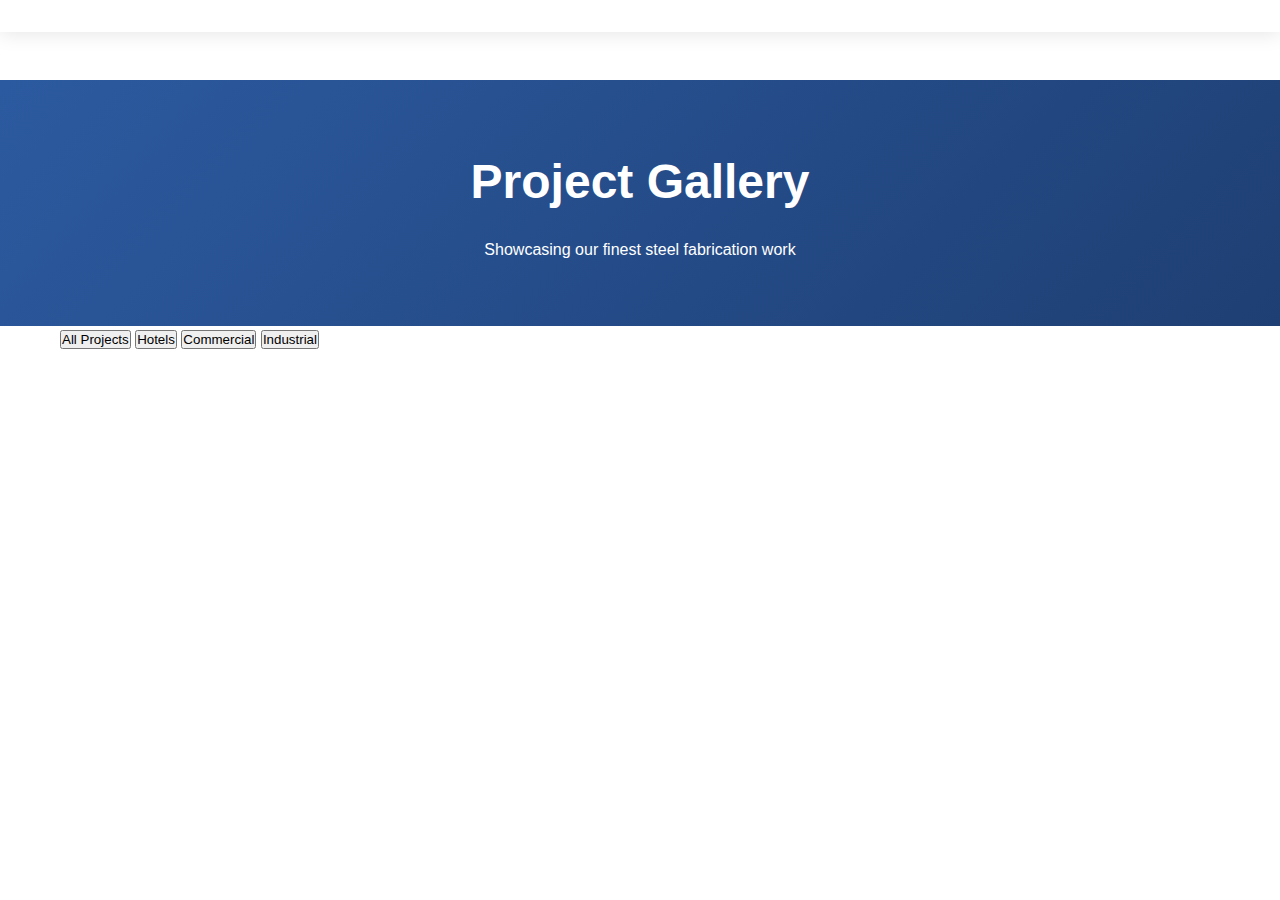
<file: gallery.html>
<!DOCTYPE html>
<html lang="en">
<head>
    <meta charset="UTF-8">
    <meta name="viewport" content="width=device-width, initial-scale=1.0">
    <title>Photo Gallery - Surya Metals</title>
    <link rel="stylesheet" href="css/style.css">
    <link href="https://cdnjs.cloudflare.com/ajax/libs/font-awesome/6.0.0/css/all.min.css" rel="stylesheet">
</head>
<body>
    <!-- Navigation -->
    <nav class="navbar">
        <!-- Same navigation as other pages -->
    </nav>

    <!-- Gallery Hero -->
    <section class="page-hero">
        <div class="container">
            <h1>Project Gallery</h1>
            <p>Showcasing our finest steel fabrication work</p>
        </div>
    </section>

    <!-- Gallery Filters -->
    <section class="gallery-section">
        <div class="container">
            <div class="gallery-filters">
                <button class="filter-btn active" data-filter="all">All Projects</button>
                <button class="filter-btn" data-filter="hotel">Hotels</button>
                <button class="filter-btn" data-filter="commercial">Commercial</button>
                <button class="filter-btn" data-filter="industrial">Industrial</button>
            </div>
            
            <div class="gallery-grid" id="gallery-grid">
                <!-- Gallery items will be loaded dynamically -->
            </div>
        </div>
    </section>

    <!-- Include footer and chatbot -->
    <script src="js/main.js"></script>
    <script src="js/chatbot.js"></script>
</body>
</html>
</file>
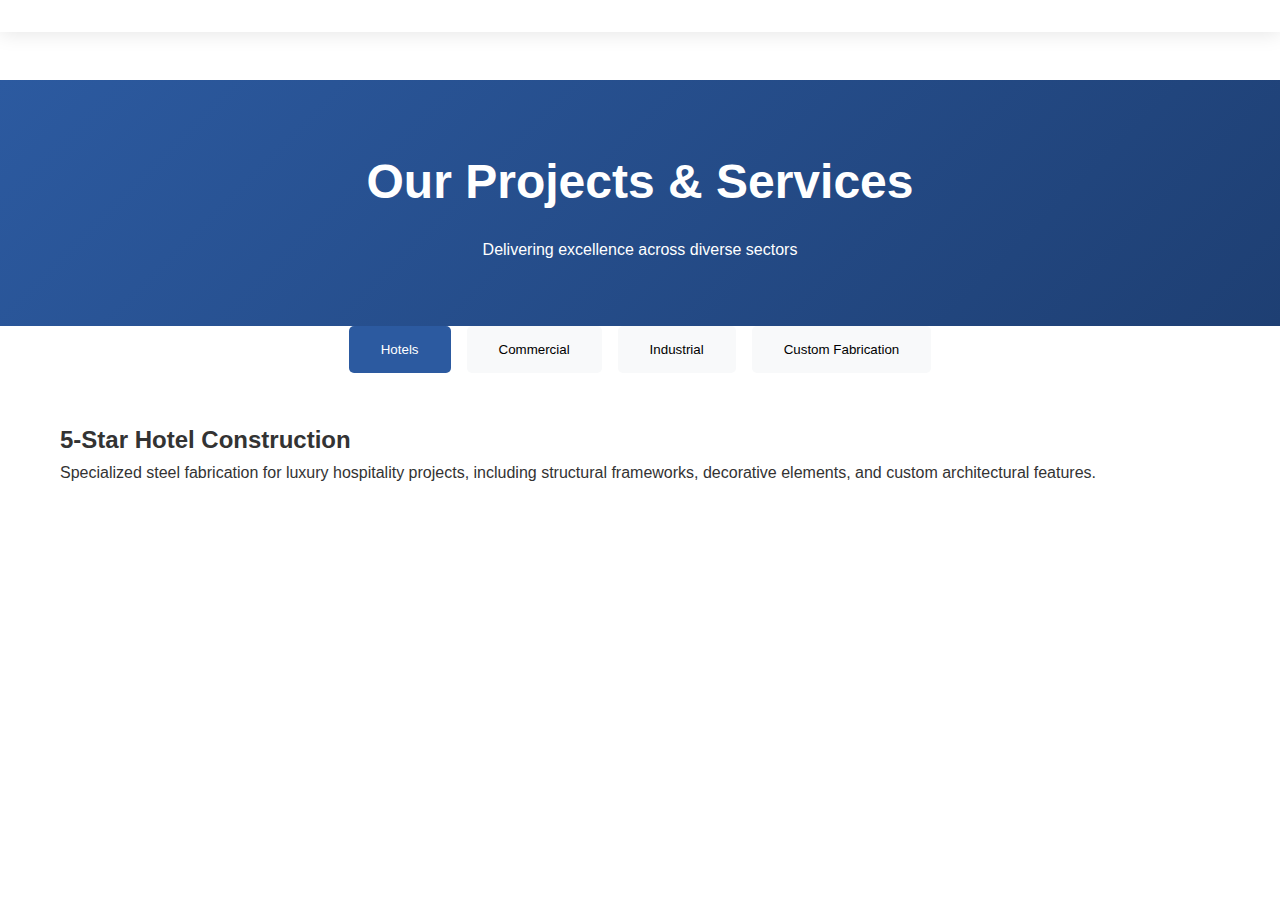
<file: projects.html>
<!DOCTYPE html>
<html lang="en">
<head>
    <meta charset="UTF-8">
    <meta name="viewport" content="width=device-width, initial-scale=1.0">
    <title>Projects & Services - Surya Metals</title>
    <link rel="stylesheet" href="css/style.css">
    <link href="https://cdnjs.cloudflare.com/ajax/libs/font-awesome/6.0.0/css/all.min.css" rel="stylesheet">
</head>
<body>
    <!-- Navigation -->
    <nav class="navbar">
        <!-- Same navigation as index.html -->
    </nav>

    <!-- Projects Hero -->
    <section class="page-hero">
        <div class="container">
            <h1>Our Projects & Services</h1>
            <p>Delivering excellence across diverse sectors</p>
        </div>
    </section>

    <!-- Services Categories -->
    <section class="services-detail">
        <div class="container">
            <div class="services-tabs">
                <button class="tab-btn active" data-tab="hotels">Hotels</button>
                <button class="tab-btn" data-tab="commercial">Commercial</button>
                <button class="tab-btn" data-tab="industrial">Industrial</button>
                <button class="tab-btn" data-tab="custom">Custom Fabrication</button>
            </div>

            <div class="tab-content active" id="hotels">
                <h2>5-Star Hotel Construction</h2>
                <p>Specialized steel fabrication for luxury hospitality projects, including structural frameworks, decorative elements, and custom architectural features.</p>
                <div class="projects-grid" id="hotel-projects">
                    <!-- Projects will be loaded dynamically -->
                </div>
            </div>

            <div class="tab-content" id="commercial">
                <h2>Commercial & Industrial Buildings</h2>
                <p>Robust structural solutions for office complexes, shopping centers, warehouses, and manufacturing facilities.</p>
                <div class="projects-grid" id="commercial-projects">
                    <!-- Projects will be loaded dynamically -->
                </div>
            </div>

            <div class="tab-content" id="industrial">
                <h2>Structural Steel for Architecture</h2>
                <p>Precision-engineered structural components that combine functionality with aesthetic appeal for modern architectural designs.</p>
                <div class="projects-grid" id="industrial-projects">
                    <!-- Projects will be loaded dynamically -->
                </div>
            </div>

            <div class="tab-content" id="custom">
                <h2>Custom Fabrication</h2>
                <p>Specialized machinery components, infrastructure elements, and bespoke metalwork solutions tailored to unique requirements.</p>
                <div class="projects-grid" id="custom-projects">
                    <!-- Projects will be loaded dynamically -->
                </div>
            </div>
        </div>
    </section>

    <!-- Include footer and chatbot -->
    
    <script src="js/main.js"></script>
    <script src="js/chatbot.js"></script>
</body>
</html>
</file>
<file: css/style.css>
/* Reset and Base Styles */
* {
    margin: 0;
    padding: 0;
    box-sizing: border-box;
}

body {
    font-family: 'Arial', sans-serif;
    line-height: 1.6;
    color: #333;
    overflow-x: hidden;
}

.container {
    max-width: 1200px;
    margin: 0 auto;
    padding: 0 20px;
}

/* Navigation */
.navbar {
    position: fixed;
    top: 0;
    width: 100%;
    background: rgba(255, 255, 255, 0.95);
    backdrop-filter: blur(10px);
    z-index: 1000;
    padding: 1rem 0;
    box-shadow: 0 2px 20px rgba(0, 0, 0, 0.1);
}

.nav-container {
    max-width: 1200px;
    margin: 0 auto;
    padding: 0 20px;
    display: flex;
    justify-content: space-between;
    align-items: center;
}

.nav-logo {
    display: flex;
    align-items: center;
    font-size: 1.5rem;
    font-weight: bold;
    color: #2c5aa0;
}

.logo {
    height: 40px;
    margin-right: 10px;
}

.nav-menu {
    display: flex;
    list-style: none;
    gap: 2rem;
}

.nav-link {
    text-decoration: none;
    color: #333;
    font-weight: 500;
    transition: color 0.3s ease;
    position: relative;
}

.nav-link:hover,
.nav-link.active {
    color: #2c5aa0;
}

.nav-link.active::after {
    content: '';
    position: absolute;
    bottom: -5px;
    left: 0;
    width: 100%;
    height: 2px;
    background: #2c5aa0;
}

/* Hero Section */
.hero {
    margin-top: 80px;
    min-height: 80vh;
    display: flex;
    align-items: center;
    padding: 2rem 0;
    background: linear-gradient(135deg, #f5f7fa 0%, #c3cfe2 100%);
}

.hero-content {
    max-width: 1200px;
    margin: 0 auto;
    padding: 0 20px;
    display: grid;
    grid-template-columns: 1fr 1fr;
    gap: 3rem;
    align-items: center;
}

.hero-title {
    font-size: 3.5rem;
    font-weight: bold;
    color: #2c5aa0;
    line-height: 1.2;
    margin-bottom: 1rem;
}

.hero-subtitle {
    font-size: 1.2rem;
    color: #666;
    margin-bottom: 2rem;
}

.hero-buttons {
    display: flex;
    gap: 1rem;
}

.btn {
    display: inline-block;
    padding: 12px 30px;
    text-decoration: none;
    border-radius: 5px;
    font-weight: 600;
    transition: all 0.3s ease;
    border: none;
    cursor: pointer;
}

.btn-primary {
    background: #2c5aa0;
    color: white;
}

.btn-primary:hover {
    background: #1e3f73;
    transform: translateY(-2px);
}

.btn-secondary {
    background: transparent;
    color: #2c5aa0;
    border: 2px solid #2c5aa0;
}

.btn-secondary:hover {
    background: #2c5aa0;
    color: white;
}

.hero-image img {
    width: 100%;
    height: auto;
    border-radius: 10px;
    box-shadow: 0 20px 40px rgba(0, 0, 0, 0.1);
}

/* Services Section */
.services {
    padding: 5rem 0;
    background: white;
}

.section-title {
    text-align: center;
    font-size: 2.5rem;
    color: #2c5aa0;
    margin-bottom: 3rem;
}

.services-grid {
    display: grid;
    grid-template-columns: repeat(auto-fit, minmax(250px, 1fr));
    gap: 2rem;
}

.service-card {
    text-align: center;
    padding: 2rem;
    border-radius: 10px;
    box-shadow: 0 10px 30px rgba(0, 0, 0, 0.1);
    transition: transform 0.3s ease;
    background: white;
}

.service-card:hover {
    transform: translateY(-10px);
}

.service-card i {
    font-size: 3rem;
    color: #2c5aa0;
    margin-bottom: 1rem;
}

.service-card h3 {
    font-size: 1.3rem;
    margin-bottom: 1rem;
    color: #333;
}

/* Introduction Section */
.intro {
    padding: 5rem 0;
    background: #f8f9fa;
}

.intro-content {
    display: grid;
    grid-template-columns: 2fr 1fr;
    gap: 3rem;
    align-items: center;
}

.intro-text h2 {
    font-size: 2.5rem;
    color: #2c5aa0;
    margin-bottom: 1.5rem;
}

.intro-text p {
    font-size: 1.1rem;
    margin-bottom: 1.5rem;
    color: #666;
}

.intro-stats {
    display: grid;
    gap: 2rem;
}

.stat {
    text-align: center;
    padding: 1.5rem;
    background: white;
    border-radius: 10px;
    box-shadow: 0 5px 15px rgba(0, 0, 0, 0.1);
}

.stat h3 {
    font-size: 2.5rem;
    color: #2c5aa0;
    margin-bottom: 0.5rem;
}

/* Testimonials */
.testimonials {
    padding: 5rem 0;
    background: white;
}

.testimonials-slider {
    max-width: 800px;
    margin: 0 auto;
}

.testimonial-card {
    background: #f8f9fa;
    padding: 2rem;
    border-radius: 10px;
    text-align: center;
    margin: 0 1rem;
}

.testimonial-text {
    font-style: italic;
    font-size: 1.1rem;
    margin-bottom: 1.5rem;
    color: #666;
}

.testimonial-author {
    font-weight: bold;
    color: #2c5aa0;
}

.stars {
    color: #ffc107;
    font-size: 1.2rem;
    margin: 1rem 0;
}

/* Footer */
.footer {
    background: #2c5aa0;
    color: white;
    padding: 3rem 0 1rem;
}

.footer-content {
    display: grid;
    grid-template-columns: repeat(auto-fit, minmax(250px, 1fr));
    gap: 2rem;
}

.footer-section h3,
.footer-section h4 {
    margin-bottom: 1rem;
}

.footer-section ul {
    list-style: none;
}

.footer-section ul li {
    margin-bottom: 0.5rem;
}

.footer-section a {
    color: white;
    text-decoration: none;
    transition: color 0.3s ease;
}

.footer-section a:hover {
    color: #ccc;
}

.social-links {
    display: flex;
    gap: 1rem;
    margin-top: 1rem;
}

.social-links a {
    display: inline-block;
    width: 40px;
    height: 40px;
    background: rgba(255, 255, 255, 0.1);
    border-radius: 50%;
    text-align: center;
    line-height: 40px;
}

.footer-bottom {
    text-align: center;
    margin-top: 2rem;
    padding-top: 2rem;
    border-top: 1px solid rgba(255, 255, 255, 0.1);
}

/* Chatbot Styles */
.chatbot-toggle {
    position: fixed;
    bottom: 20px;
    right: 20px;
    width: 60px;
    height: 60px;
    background: #2c5aa0;
    color: white;
    border: none;
    border-radius: 50%;
    font-size: 1.5rem;
    cursor: pointer;
    box-shadow: 0 5px 15px rgba(0, 0, 0, 0.2);
    z-index: 1000;
    transition: all 0.3s ease;
}

.chatbot-toggle:hover {
    transform: scale(1.1);
}

.chatbot-container {
    position: fixed;
    bottom: 90px;
    right: 20px;
    width: 350px;
    height: 500px;
    background: white;
    border-radius: 10px;
    box-shadow: 0 10px 30px rgba(0, 0, 0, 0.2);
    display: none;
    flex-direction: column;
    z-index: 1001;
}

.chatbot-header {
    background: #2c5aa0;
    color: white;
    padding: 1rem;
    border-radius: 10px 10px 0 0;
    display: flex;
    justify-content: space-between;
    align-items: center;
}

.chatbot-close {
    background: none;
    border: none;
    color: white;
    font-size: 1.5rem;
    cursor: pointer;
}

.chatbot-messages {
    flex: 1;
    padding: 1rem;
    overflow-y: auto;
}

.chatbot-input {
    display: flex;
    padding: 1rem;
    border-top: 1px solid #eee;
}

.chatbot-input input {
    flex: 1;
    padding: 0.5rem;
    border: 1px solid #ddd;
    border-radius: 5px;
    margin-right: 0.5rem;
}

.voice-btn,
.send-btn {
    background: #2c5aa0;
    color: white;
    border: none;
    padding: 0.5rem;
    border-radius: 5px;
    cursor: pointer;
    margin-left: 0.25rem;
}

/* Page Hero */
.page-hero {
    margin-top: 80px;
    padding: 4rem 0;
    background: linear-gradient(135deg, #2c5aa0 0%, #1e3f73 100%);
    color: white;
    text-align: center;
}

.page-hero h1 {
    font-size: 3rem;
    margin-bottom: 1rem;
}

/* Projects Tabs */
.services-tabs {
    display: flex;
    justify-content: center;
    margin-bottom: 3rem;
    gap: 1rem;
}

.tab-btn {
    padding: 1rem 2rem;
    background: #f8f9fa;
    border: none;
    border-radius: 5px;
    cursor: pointer;
    transition: all 0.3s ease;
}

.tab-btn.active {
    background: #2c5aa0;
    color: white;
}

.tab-content {
    display: none;
}

.tab-content.active {
    display: block;
}

.projects-grid {
    display: grid;
    grid-template-columns: repeat(auto-fit, minmax(300px, 1fr));
    gap: 2rem;
    margin-top: 2rem;
}

.project-card {
    background: white;
    border-radius: 10px;
    overflow: hidden;
    box-shadow: 0 10px 30px rgba(0, 0, 0, 0.1);
    transition: transform 0.3s ease;
}

.project-card:hover {
    transform: translateY(-5px);
}

.project-image {
    height: 200px;
    background: #f8f9fa;
    display: flex;
    align-items: center;
    justify-content: center;
}

.project-content {
    padding: 1.5rem;
}

.project-content h3 {
    color: #2c5aa0;
    margin-bottom: 0.5rem;
}

/* Responsive Design */
@media (max-width: 768px) {
    .nav-menu {
        position: fixed;
        left: -100%;
        top: 70px;
        flex-direction: column;
        background-color: white;
        width: 100%;
        text-align: center;
        transition: 0.3s;
        box-shadow: 0 10px 27px rgba(0, 0, 0, 0.05);
        padding: 2rem 0;
    }

    .nav-menu.active {
        left: 0;
    }

    .hamburger {
        display: block;
        cursor: pointer;
    }

    .hamburger.active .bar:nth-child(2) {
        opacity: 0;
    }

    .hamburger.active .bar:nth-child(1) {
        transform: translateY(8px) rotate(45deg);
    }

    .hamburger.active .bar:nth-child(3) {
        transform: translateY(-8px) rotate(-45deg);
    }

    .bar {
        display: block;
        width: 25px;
        height: 3px;
        margin: 5px auto;
        transition: all 0.3s ease-in-out;
        background-color: #333;
    }

    .hero-content {
        grid-template-columns: 1fr;
        text-align: center;
    }

    .hero-title {
        font-size: 2.5rem;
    }

    .intro-content {
        grid-template-columns: 1fr;
    }

    .chatbot-container {
        width: 90%;
        right: 5%;
    }
}

@media (min-width: 769px) {
    .hamburger {
        display: none;
    }
}
</file>
